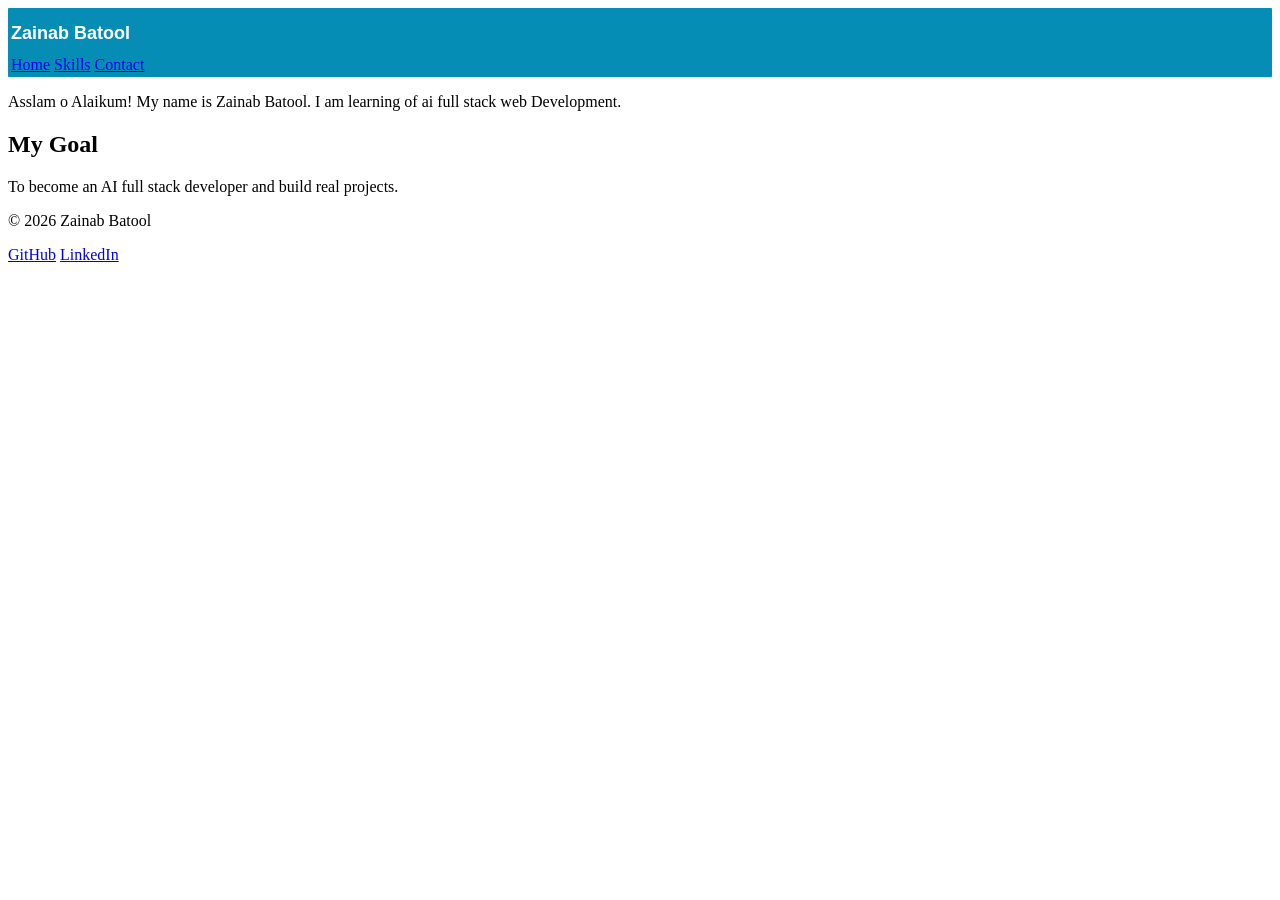
<file: day-01-HTML/index.html>
<!doctype html>
<html lang="en">
  <head>
    <meta charset="UTF-8" />
    <meta name="viewport" content="width=device-width, initial-scale=1.0" />
    <title>Personal Profile Page</title>
    <style>
      body{
        background-color: white;
      }
     *{
      box-sizing: border-box;

     }
     .container{
       background-color: rgb(5, 141, 182);
       color: white;
      padding: 3px;
      border-radius: 1px;

     }
     h1{
      text-align: left;
      font-family: Arial, Helvetica, sans-serif;
      font-weight: bolder;
      font-size: large;
      text-decoration: none;
     }
     nav{
    
      
      flex-direction: row;
      justify-content: right;
      align-items: center;
     }
    </style>
  </head>
  <body>
    <header>
      <div class="container">
        <h1>Zainab Batool</h1>
        <nav>
        <a href="index.html">Home</a>
        <a href="skills.html">Skills</a>
        <a href="contact.html">Contact</a>
      </nav>

      </div>
        
    </header>
    <main>
      <section>
        <p>
          Asslam o Alaikum! My name is Zainab Batool. I am learning of ai full
          stack web Development.
        </p>
      </section>
      <section>
        <h2>My Goal</h2>
        <p>To become an AI full stack developer and build real projects.</p>
      </section>
    </main>
    <footor>
      <p>&copy; 2026 Zainab Batool</p>
      <a href="#">GitHub</a>
      <a href="#">LinkedIn</a>
    </footor>
  </body>
</html>
</file>
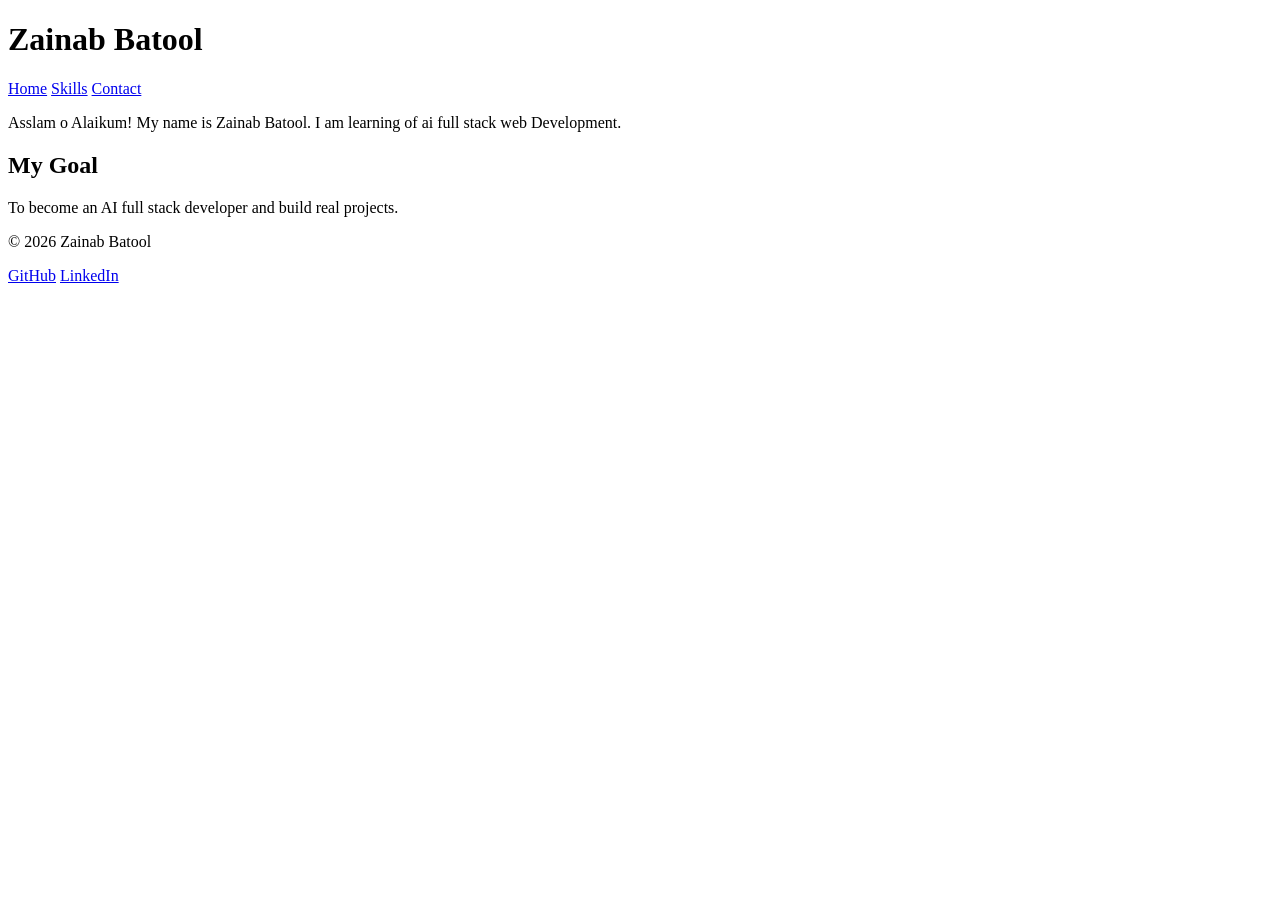
<file: day-1/index.html>
<!doctype html>
<html lang="en">
  <head>
    <meta charset="UTF-8" />
    <meta name="viewport" content="width=device-width, initial-scale=1.0" />
    <title>Personal Profile Page</title>
  </head>
  <body>
    <header>
      <h1>Zainab Batool</h1>
      <nav>
        <a href="index.html">Home</a>
        <a href="skills.html">Skills</a>
        <a href="contact.html">Contact</a>
        
      </nav>
    </header>
    <main>
      <section>
        <p>
          Asslam o Alaikum! My name is Zainab Batool. I am learning of ai full
          stack web Development.
        </p>
      </section>
      <section>
        <h2>My Goal</h2>
        <p>To become an AI full stack developer and build real projects.</p>
      </section>
    </main>
    <footor>
      <p>&copy; 2026 Zainab Batool</p>
      <a href="#">GitHub</a>
      <a href="#">LinkedIn</a>
    </footor>
  </body>
</html>
</file>
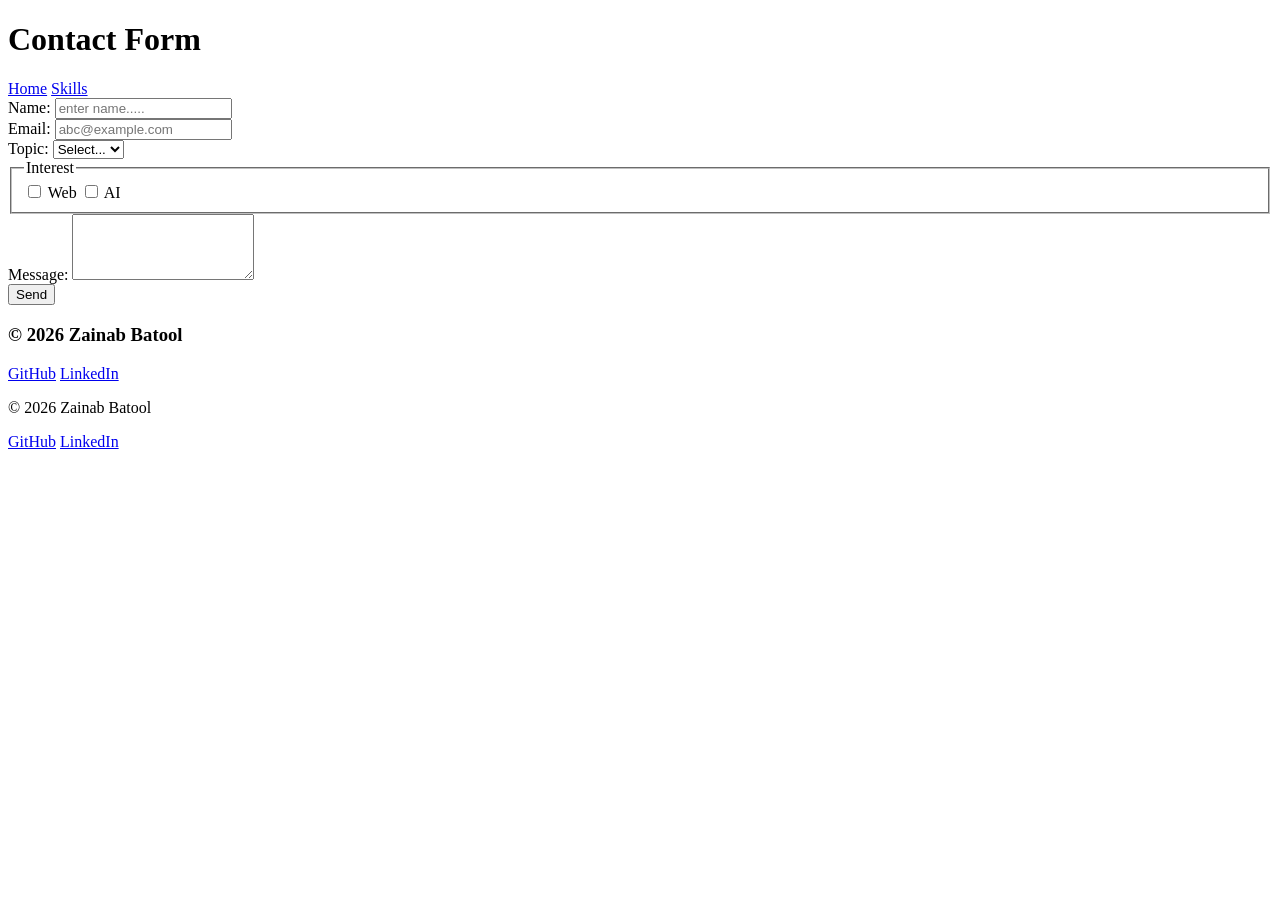
<file: day-01-HTML/contact.html>
<!doctype html>
<html lang="en">
  <head>
    <meta charset="UTF-8" />
    <meta name="viewport" content="width=device-width, initial-scale=1.0" />
    <title>Contact</title>
  </head>
  <body>
    <header>
      <h1>Contact Form</h1>
      <nav>
        <a href="index.html">Home</a>
        <a href="skills.html">Skills</a>
      </nav>
    </header>
    <main>
      <form action="#" method="post">
        <div>
          <label for="name">Name:</label>
          <input
            type="text"
            id="name"
            name="name"
            placeholder="enter name....."
          />
        </div>

        <div>
          <label for="email">Email:</label>
          <input
            type="email"
            id="email"
            name="email"
            placeholder="abc@example.com"
          />
        </div>
        <div>
          <label for="topic">Topic:</label>
          <select id="topic" name="topic">
            <option value="">Select...</option>
            <option value="job">Job</option>
            <option value="project">Project</option>
            <option value="other">Other</option>
          </select>
        </div>
        <fieldset>
          <legend>Interest</legend>
          <input type="checkbox" id="web" name="name" value="web" />
          <label for="web">Web</label>
          <input type="checkbox" id="ai" name="name" value="ai" />
          <label for="web">AI</label>
        </fieldset>
        <div>
          <label for="message">Message:</label>
          <textarea id="message" name="message" rows="4"></textarea>
        </div>

        <button type="submit">Send</button>
        <footor>
          <h3>&copy; 2026 Zainab Batool</h3>
          <a href="#">GitHub</a>
          <a href="#">LinkedIn</a>
        </footor>
      </form>
    </main>
    <footor>
      <p>&copy; 2026 Zainab Batool</p>
      <a href="#">GitHub</a>
      <a href="#">LinkedIn</a>
    </footor>
  </body>
</html>
</file>
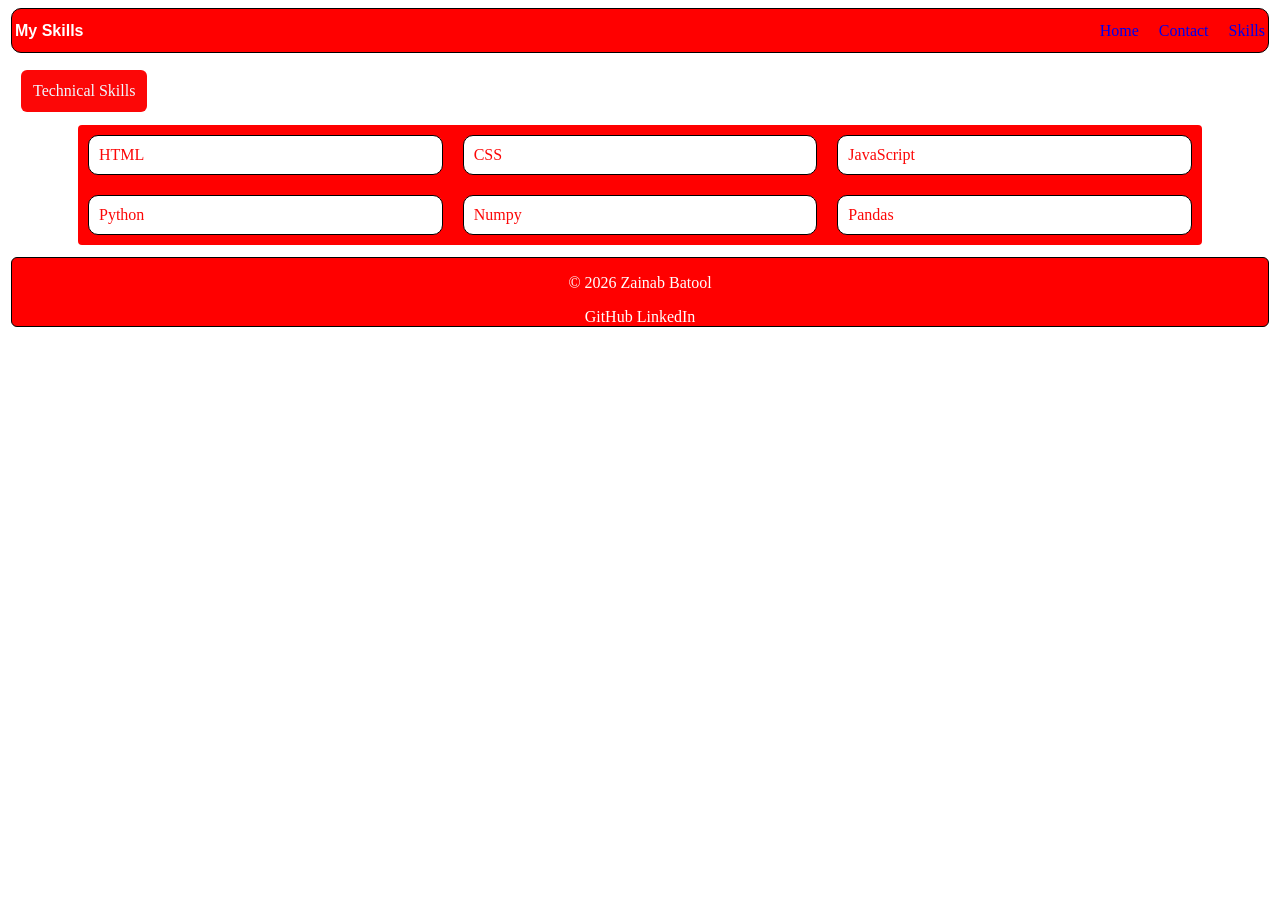
<file: day-02-CSS/skills.html>
<!DOCTYPE html>
<html lang="en">
<head>
    <meta charset="UTF-8">
    <meta name="viewport" content="width=device-width, initial-scale=1.0">
    <title>Skills</title>
    <link rel="stylesheet" href="skills-style.css">
</head>
<body>
    <header>
        <div class="container">

            <h1>My Skills</h1>
            <nav>
                <a href="index.html">Home</a>
                <a href="contact.html">Contact</a>
                <a href="skills.html">Skills</a>
            </nav>
        </div>
    </header>
    <main>
        <section id="first">
            <h2>Technical Skills</h2>
        </section>
        <section id="second">
            <ul>
                <li>HTML</li>
                <li>CSS</li>
                <li>JavaScript</li>
                <li>Python</li>
                <li>Numpy</li>
                <li>Pandas</li>
            </ul>
        </section>
    </main>
    <footer>
      <p>&copy; 2026 Zainab Batool</p>
      <a href="#">GitHub</a>
      <a href="#">LinkedIn</a>
    </footer>

    
</body>
</html>
</file>
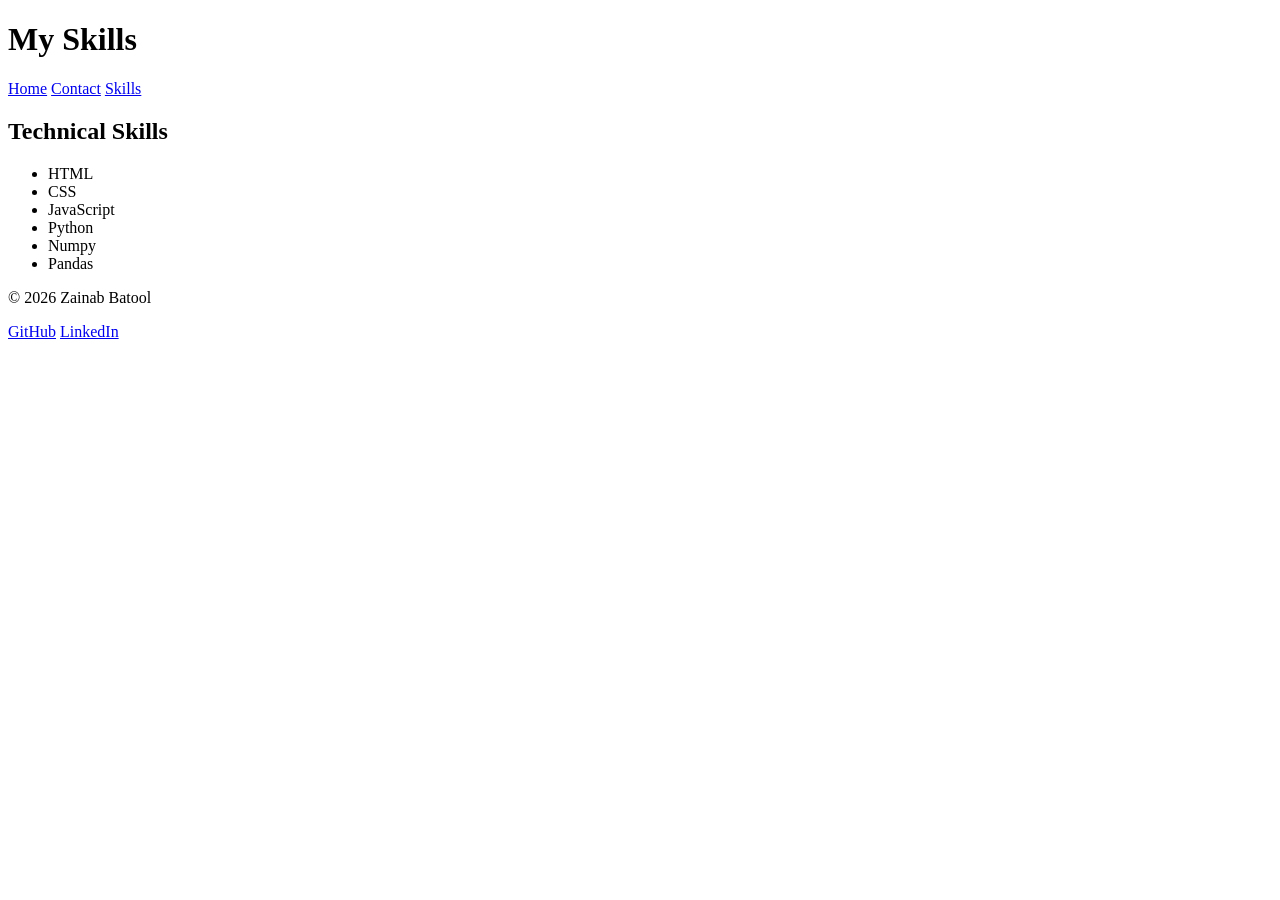
<file: day-1/skills.html>
<!DOCTYPE html>
<html lang="en">
<head>
    <meta charset="UTF-8">
    <meta name="viewport" content="width=device-width, initial-scale=1.0">
    <title>Skills</title>
</head>
<body>
    <header>
        <h1>My Skills</h1>
        <nav>
            <a href="index.html">Home</a>
            <a href="contact.html">Contact</a>
               <a href="skills.html">Skills</a>
        </nav>
    </header>
    <main>
        <section>
            <h2>Technical Skills</h2>
        </section>
        <section>
            <ul>
                <li>HTML</li>
                <li>CSS</li>
                <li>JavaScript</li>
                <li>Python</li>
                <li>Numpy</li>
                <li>Pandas</li>
            </ul>
        </section>
    </main>
    <footor>
      <p>&copy; 2026 Zainab Batool</p>
      <a href="#">GitHub</a>
      <a href="#">LinkedIn</a>
    </footor>

    
</body>
</html>
</file>
<file: day-02-CSS/skills-style.css>
body{
        background-color: white;

    }
    *{
        box-sizing: border-box;
    }
    .container{

        background-color: red;
        color: white;
        
        border: 1px solid black;
        border-radius: 10px;
        margin: 3px;
        padding: 2px 3px;
        display: flex;
        justify-content: space-between;
        align-items: center;
    
    
        
    }

    h1{
        font-size: medium;
        text-align: left;
        font-family: Verdana, Geneva, Tahoma, sans-serif;
        text-decoration: none;
        
        
        

    }
    nav{
        display: flex;
        
        gap: 20px;
    
    }
    a{
        text-decoration: none;
    }
    a:visited{
        color: rgb(53, 11, 240);
    }
    a:hover{
        color:black;

    }
    a:focus{
        outline: 2px solid white;
    }
    
    ul{
        
        display: grid;
        grid-template-columns: repeat(3,1fr);
        gap: 20px;
        align-items: center;
        justify-content: center;
        border-radius: 4px;
        background-color: red;
        padding: 10px;
        margin: 0 70px;
        list-style: none;
        
        
        
    }
    li{
        color:rgb(252, 7, 7);
        background-color: white;
        padding: 10px;

        border-radius: 10px;
        border: 1px solid black;
       
        
    }
    h2{
        color: aliceblue;
        background-color: rgb(252, 7, 7);
        padding: 12px;
        border-radius: 6px ;
    
        display: inline-block;
        font-size: medium;
        font-weight: lighter;
        
    
        margin-left: 13px;
    }
    footer{
        color: white;
        background-color: red;
        text-align: center;
        border-radius: 6px;
        margin:3px;
        margin-top: 12px;
        border: 1px solid black;
    }
    footer > a {
        color:white;
        text-decoration: none;
    }

    @media (max-width:600px){
        .container{
            flex-direction: column;
            gap: 10px;
            padding: 10px;

        }
        nav{
            gap: 15px;
        }
        ul{

        
        grid-template-columns: repeat(1,1fr);
        margin: 0 20px;
        gap: 10px;
        }
        h2{
            margin-left: 20px;
        }

    }
</file>
